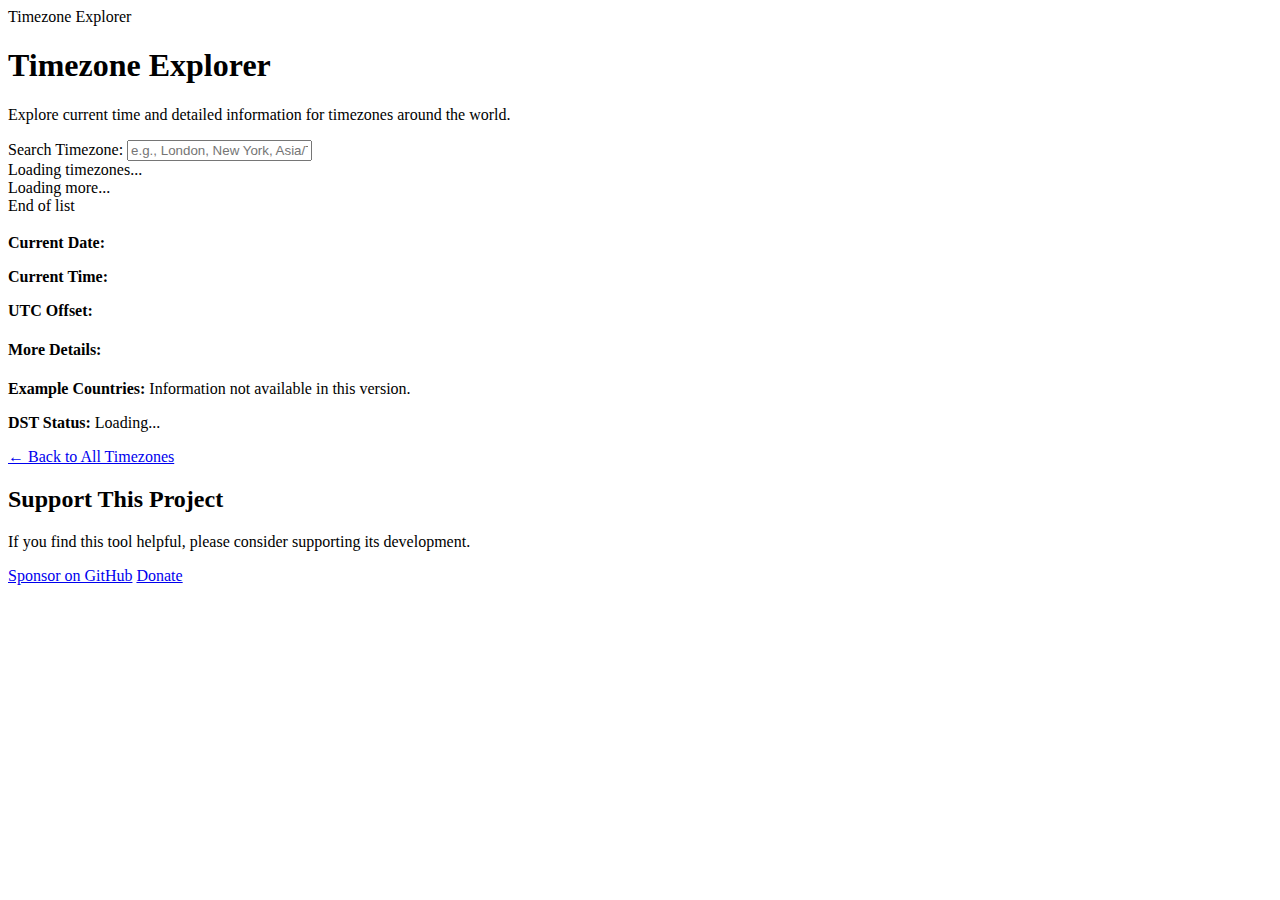
<file: index.html>
<!DOCTYPE html>
<html lang="en">
<head>
    <meta charset="UTF-8">
    <meta name="viewport" content="width=device-width, initial-scale=1.0">
    <title>Timezone Explorer</title>
    <link rel="stylesheet" href="css/style.css">
    <link rel="stylesheet" href="css/settings.css">
    <link href="https://fonts.googleapis.com/css2?family=Inter:wght@400;600;700&display=swap" rel="stylesheet">
</head>
<body>
    <nav id="sticky-nav" class="sticky-nav">
        <div class="nav-content">
            <div class="nav-title">Timezone Explorer</div>
            <div class="nav-icons">
                <div class="nav-icon nav-search-icon" id="nav-search-icon" aria-label="Toggle Search" role="button" tabindex="0"></div>
                <div class="nav-icon nav-settings-icon settings-icon" id="nav-settings-icon" aria-label="Open Settings" role="button" tabindex="0"></div>
            </div>
        </div>
        <div class="nav-search-bar" id="nav-search-bar">
             <div id="nav-search-input-container"></div>
        </div>
    </nav>

    <div class="container">
        <h1>Timezone Explorer</h1>
        <p>Explore current time and detailed information for timezones around the world.</p>

        <div class="settings-icon" id="main-settings-icon" aria-label="Open Settings" role="button" tabindex="0"></div>

        <div class="controls" id="main-controls">
             <div class="search-container">
                <label for="timezone-search">Search Timezone:</label>
                <input type="text" id="timezone-search" placeholder="e.g., London, New York, Asia/Tokyo">
             </div>
        </div>

        <div id="grid-view">
            <div id="timezones-grid" class="timezones-grid">
                <div class="skeleton-card">
                     <div class="skeleton-line skeleton-line-lg"></div>
                     <div class="skeleton-line"></div>
                     <div class="skeleton-line"></div>
                     <div class="skeleton-line skeleton-line-sm"></div>
                </div>
                 <div class="skeleton-card">
                     <div class="skeleton-line skeleton-line-lg"></div>
                     <div class="skeleton-line"></div>
                     <div class="skeleton-line"></div>
                     <div class="skeleton-line skeleton-line-sm"></div>
                </div>
                 <div class="skeleton-card">
                     <div class="skeleton-line skeleton-line-lg"></div>
                     <div class="skeleton-line"></div>
                     <div class="skeleton-line"></div>
                     <div class="skeleton-line skeleton-line-sm"></div>
                </div>
                 <div class="skeleton-card">
                     <div class="skeleton-line skeleton-line-lg"></div>
                     <div class="skeleton-line"></div>
                     <div class="skeleton-line"></div>
                     <div class="skeleton-line skeleton-line-sm"></div>
                </div>
                 <div class="skeleton-card">
                     <div class="skeleton-line skeleton-line-lg"></div>
                     <div class="skeleton-line"></div>
                     <div class="skeleton-line"></div>
                     <div class="skeleton-line skeleton-line-sm"></div>
                </div>
                 <div class="skeleton-card">
                     <div class="skeleton-line skeleton-line-lg"></div>
                     <div class="skeleton-line"></div>
                     <div class="skeleton-line"></div>
                     <div class="skeleton-line skeleton-line-sm"></div>
                </div>
                </div>
            <div class="loading-message">
                 <span class="loading-icon" aria-hidden="true"></span>
                 Loading timezones...
             </div>
            <div class="loading-more hidden">
                 <span class="loading-icon" aria-hidden="true"></span>
                 Loading more...
            </div>
            <div class="end-of-list hidden">End of list</div>
        </div>

        <div id="detail-view" class="hidden">
            <div class="detail-card">
                <h3 id="detail-timezone-name"></h3>
                <p><strong>Current Date:</strong> <span id="detail-display-date"></span></p>
                <p><strong>Current Time:</strong> <span id="detail-display-time"></span></p>
                <p><strong>UTC Offset:</strong> <span id="detail-display-offset"></span></p>
                <div class="detail-more-info">
                    <h4>More Details:</h4>
                    <p><strong>Example Countries:</strong> <span id="detail-countries">Information not available in this version.</span></p>
                    <p><strong>DST Status:</strong> <span id="detail-dst-status">Loading...</span></p>
                </div>
            </div>
            <a href="index.html" class="back-link">&larr; Back to All Timezones</a>
        </div>

        <div class="support-section">
            <h2>Support This Project</h2>
            <p>If you find this tool helpful, please consider supporting its development.</p>
            <p>
                <a href="YOUR_GITHUB_SPONSOR_URL" class="support-link button">Sponsor on GitHub</a>
                <a href="YOUR_OTHER_DONATION_URL" class="support-link button">Donate</a>
            </p>
        </div>
    </div>

    <div id="settings-modal" class="modal hidden" role="dialog" aria-modal="true" aria-labelledby="settings-modal-title">
        <div class="modal-content">
            <h3 id="settings-modal-title">Settings</h3>
            <button class="close-button" id="settings-close-button" aria-label="Close Settings Modal">
                 <span class="close-icon" aria-hidden="true"></span>
            </button>

            <div class="modal-body">
                <div class="tabs-sidebar" role="tablist" aria-orientation="vertical">
                    <button class="tab-button active" data-tab="general" aria-controls="tab-general" role="tab" aria-selected="true" id="tab-button-general">
                         <span class="tab-icon settings-icon-svg" aria-hidden="true"></span>
                         General
                    </button>
                    <button class="tab-button" data-tab="support" aria-controls="tab-support" role="tab" aria-selected="false" id="tab-button-support">
                         <span class="tab-icon info-icon-svg" aria-hidden="true"></span>
                         Support
                    </button>
                </div>

                <div class="tab-content-area">
                    <div class="tab-content active" id="tab-general" role="tabpanel" aria-labelledby="tab-button-general" aria-hidden="false">
                        <h4>General Settings</h4>
                        <div class="setting-item">
                            <label for="time-format">Time Format:</label>
                            <select id="time-format">
                                <option value="12">12-Hour (AM/PM)</option>
                                <option value="24">24-Hour</option>
                            </select>
                        </div>
                        <div class="setting-item">
                            <label for="date-locale">Date Display Format:</label>
                            <select id="date-locale">
                                <option value="en-US">English (US)</option>
                                <option value="de-DE">German (DE)</option>
                                <option value="fr-FR">French (FR)</option>
                                <option value="es-ES">Spanish (ES)</option>
                                </select>
                        </div>
                         <div class="setting-item">
                             <label class="theme-option">
                                 <input type="checkbox" id="dark-mode-toggle">
                                 Enable Dark Mode
                             </label>
                         </div>
                        <p class="setting-description">Choose your preferred time format (12-hour with AM/PM or 24-hour), the language and format used for displaying dates (like weekdays and months, influenced by locale), and toggle Dark Mode.</p>
                    </div>

                    <div class="tab-content" id="tab-support" role="tabpanel" aria-labelledby="tab-button-support" aria-hidden="true">
                        <h4>Support</h4>
                        <p>This project is developed by UNBOUND LABEL.</p>
                        <p>For support or inquiries, please contact: <a href="mailto:NGDE@WEB.DE">NGDE@WEB.DE</a></p>
                        <div class="support-section settings-support">
                            <h2>Support This Project</h2>
                            <p>If you find this tool helpful, please consider supporting its development.</p>
                            <p>
                                <a href="YOUR_GITHUB_SPONSOR_URL" class="support-link button">Sponsor on GitHub</a>
                                <a href="YOUR_OTHER_DONATION_URL" class="support-link button">Donate</a>
                            </p>
                        </div>
                        <button id="clear-cache-button" class="clear-cache-button button">Clear Saved Settings</button>
                        <p class="setting-description">Clearing saved settings will remove your saved time/date preferences and disable Dark Mode in this browser, resetting them to default.</p>
                    </div>
                </div>
            </div>
        </div>
    </div>

    <script src="js/script.js"></script>
</body>
</html>
</file>
<file: css/style.css>

</file>
<file: css/settings.css>
/* css/settings.css */

/* --- CSS Variables for Theming (Modal Specific) --- */
/* Note: General theme variables are in style.css */
:root {
    --modal-overlay-bg: rgba(0, 0, 0, 0.5);
    --modal-bg-color: var(--container-bg-color); /* Use container bg */
    --modal-border-color: var(--border-color); /* Use general border */
    --tab-sidebar-border-color: var(--border-color); /* Use general border */
    --tab-button-color: var(--text-color); /* Use general text */
    --tab-button-hover-bg: var(--secondary-color); /* Use secondary color */
    --tab-button-active-color: var(--primary-color); /* Use primary color */
    --tab-button-active-border: var(--primary-color); /* Use primary color */
    --tab-icon-color: var(--text-color); /* Use general text for icons */
    --tab-icon-active-color: var(--primary-color); /* Use primary color for active icons */
    --setting-item-border: var(--border-color); /* Use general border */
    /* Clear cache button variables are in style.css */
}

.dark-mode {
    --modal-overlay-bg: rgba(0, 0, 0, 0.7);
    --modal-bg-color: var(--container-bg-color);
    --modal-border-color: var(--border-color);
    --tab-sidebar-border-color: var(--border-color);
    --tab-button-color: var(--text-color);
    --tab-button-hover-bg: var(--secondary-color);
    --tab-button-active-color: var(--primary-color);
    --tab-button-active-border: var(--primary-color);
    --tab-icon-color: var(--text-color);
    --tab-icon-active-color: var(--primary-color);
    --setting-item-border: var(--border-color);
}

/* Removed .blue-theme modal specific variables */


/* --- Modal Styles (Settings) --- */
.modal {
    position: fixed;
    z-index: 100;
    left: 0;
    top: 0;
    width: 100%;
    height: 100%;
    overflow: auto;
    background-color: var(--modal-overlay-bg);
    display: flex;
    justify-content: center;
    align-items: center;
    padding: 20px;
    box-sizing: border-box;
    opacity: 0;
    visibility: hidden;
    transition: opacity 0.3s ease, visibility 0.3s ease;
}

.modal:not(.hidden) {
    opacity: 1;
    visibility: visible;
}

.modal-content {
    background-color: var(--modal-bg-color);
    padding: 30px;
    border-radius: 10px;
    box-shadow: 0 10px 20px rgba(0,0,0,0.2);
    max-width: 800px;
    width: 100%;
    position: relative;
    text-align: left;
    max-height: 90vh;
    overflow: hidden; /* Use overflow: hidden to allow modal-body to scroll */
    display: flex;
    flex-direction: column; /* Stack title and body vertically */
    transition: background-color 0.3s ease;
    border: 1px solid var(--modal-border-color);
}

.modal-content h3 {
    font-family: 'Archivo', sans-serif;
    font-size: 2rem;
    font-weight: 700;
    margin-top: 0;
    margin-bottom: 20px;
    border-bottom: 2px solid var(--primary-color);
    padding-bottom: 10px;
    color: var(--heading-color);
    transition: color 0.3s ease, border-color 0.3s ease;
    text-align: center;
}

.close-button {
    color: var(--loading-text-color); /* Use a neutral color that works in both themes */
    font-size: 28px;
    font-weight: bold;
    position: absolute;
    top: 10px;
    right: 20px;
    cursor: pointer;
    transition: color 0.3s ease;
    z-index: 1;
    background: none;
    border: none;
    padding: 5px;
    line-height: 1;
    outline: none;
}

.close-button:hover,
.close-button:focus-visible {
    color: var(--heading-color); /* Hover color based on theme */
    text-decoration: none;
    cursor: pointer;
    outline: 2px solid var(--primary-color);
    outline-offset: 2px;
    border-radius: 4px;
}

.modal-body {
    display: flex;
    width: 100%;
    flex-grow: 1; /* Allow modal body to take available height */
    /* Adjusted max-height to account for title, padding, and potential border */
    max-height: calc(90vh - 100px);
    overflow-y: auto; /* Enable scrolling for the body content */
    scrollbar-width: thin;
    scrollbar-color: var(--scrollbar-thumb) var(--scrollbar-track);
}

/* Modal Body Scrollbar (Webkit) */
.modal-body::-webkit-scrollbar { width: 10px; }
.modal-body::-webkit-scrollbar-track { background: var(--scrollbar-track); border-radius: 10px; }
.modal-body::-webkit-scrollbar-thumb { background-color: var(--scrollbar-thumb); border-radius: 10px; border: 2px solid var(--scrollbar-track); }


/* Modal Tabs (Sidebar) */
.tabs-sidebar {
    display: flex;
    flex-direction: column;
    border-right: 1px solid var(--tab-sidebar-border-color);
    margin-right: 30px;
    padding-right: 20px;
    flex-shrink: 0;
    width: 180px;
    transition: border-color 0.3s ease;
    padding-top: 10px;
}

.tab-button {
    background-color: transparent;
    border: none;
    padding: 10px 0;
    cursor: pointer;
    font-size: 1rem;
    color: var(--tab-button-color);
    border-left: 4px solid transparent;
    transition: color 0.3s ease, border-left-color 0.3s ease, background-color 0.3s ease;
    flex-shrink: 0;
    text-align: left;
    margin-bottom: 5px;
    display: flex;
    align-items: center;
    gap: 10px;
    outline: none;
    font-family: 'Inter', sans-serif;
}

.tab-button:hover:not(.active) {
    background-color: var(--tab-button-hover-bg);
}

.tab-button.active {
    color: var(--tab-button-active-color);
    border-left-color: var(--tab-button-active-border);
    font-weight: 600;
}

.tab-button:focus-visible {
    outline: 2px solid var(--primary-color);
    outline-offset: 2px;
    border-radius: 4px;
}


/* Tab Icons - using CSS mask */
.tab-icon {
    display: inline-block;
    width: 20px;
    height: 20px;
    mask-repeat: no-repeat;
    mask-size: contain;
    mask-position: center;
    /* Use background-color to color the mask */
    background-color: var(--tab-icon-color);
    transition: background-color 0.3s ease;
    -webkit-mask-repeat: no-repeat;
    -webkit-mask-size: contain;
    -webkit-mask-position: center;
}

.tab-button.active .tab-icon {
    background-color: var(--tab-icon-active-color); /* Change background-color for active tab icon */
}

/* Specific Icon Masks */
/* Ensure these paths are correct relative to the CSS file location */
.settings-icon-svg { mask-image: url('../icons/settings.svg'); -webkit-mask-image: url('../icons/settings.svg'); }
.palette-icon-svg { mask-image: url('../icons/palette.svg'); -webkit-mask-image: url('../icons/palette.svg'); } /* Keep if needed for other purposes, but not for themes tab */
.info-icon-svg { mask-image: url('../icons/info.svg'); -webkit-mask-image: url('../icons/info.svg'); }


.tab-content-area {
    flex-grow: 1;
    padding-right: 10px;
}


.tab-content {
    display: none;
}

.tab-content.active {
    display: block;
}

/* Settings within Tabs */
.setting-item {
    margin-bottom: 20px;
    padding-bottom: 15px;
    border-bottom: 1px solid var(--setting-item-border);
    display: flex;
    align-items: center;
    flex-wrap: wrap;
    gap: 10px;
}

.setting-item:last-child {
    border-bottom: none;
    padding-bottom: 0;
    margin-bottom: 0;
}

.setting-item label {
    font-weight: 600;
    color: var(--text-color);
    flex-shrink: 0;
}

.setting-item select {
    padding: 8px;
    border-radius: 4px;
    border: 1px solid var(--input-border-color);
    font-size: 1rem;
    background-color: var(--container-bg-color);
    color: var(--text-color);
    transition: border-color 0.3s ease, background-color 0.3s ease, color 0.3s ease;
    outline: none;
}

.setting-item select:focus-visible {
     outline: 2px solid var(--primary-color);
     outline-offset: 2px;
     border-radius: 4px;
}

/* Style for the dark mode toggle checkbox/label */
.theme-option {
    display: flex;
    align-items: center;
    cursor: pointer;
    outline: none;
    /* Removed margin-right */
}

.theme-option input[type="checkbox"] { /* Changed from radio to checkbox */
    margin-right: 8px;
    cursor: pointer;
    outline: none;
}

.theme-option:focus-visible {
     outline: 2px solid var(--primary-color);
     outline-offset: 2px;
     border-radius: 4px;
}


.settings-note {
    font-size: 0.9rem;
    color: var(--loading-text-color);
    margin-top: 10px;
}

.setting-description {
    font-size: 0.9rem;
    color: var(--loading-text-color);
    margin-top: -10px;
    margin-bottom: 15px;
    width: 100%;
}


/* Clear cache button styles are in style.css */


/* Support section within settings modal */
.settings-support {
    margin-top: 30px;
    padding-top: 20px;
    border-top: 1px solid var(--border-color);
    transition: border-color 0.3s ease;
}

.settings-support h2 {
    font-size: 1.5rem;
    margin-top: 0;
    border-bottom: none;
    padding-bottom: 0;
}

.settings-support p {
    margin-bottom: 10px;
}


/* Apply general button styles to support links with the 'button' class */
/* Styles are in style.css */


/* Responsive adjustments for Modal */
@media (max-width: 768px) {
    .modal-content {
        padding: 20px;
        flex-direction: column;
        max-width: 95%;
        max-height: 95vh;
    }

    .modal-content h3 {
        font-size: 1.8rem;
    }

    .close-button {
        top: 5px;
        right: 10px;
        font-size: 24px;
    }

    .modal-body {
        flex-direction: column;
        max-height: calc(95vh - 50px);
        overflow-y: auto;
    }

    .tabs-sidebar {
        flex-direction: row;
        border-right: none;
        border-bottom: 1px solid var(--border-color);
        margin-right: 0;
        padding-right: 0;
        margin-bottom: 20px;
        padding-bottom: 10px;
        overflow-x: auto;
        width: 100%;
        justify-content: space-around; /* Distribute space between tabs */
        padding-top: 0;
    }

    .tab-button {
        border-left: none;
        border-bottom: 2px solid transparent; /* Use bottom border for active state on mobile */
        padding: 10px 5px;
        justify-content: center;
        gap: 5px;
        margin-bottom: 0;
        flex-grow: 1; /* Allow buttons to grow and fill space */
        text-align: center; /* Center text on mobile */
    }

     .tab-button.active {
        border-left-color: transparent; /* Remove left border on mobile */
        border-bottom-color: var(--tab-button-active-border); /* Use bottom border */
     }

    .tab-content-area {
        flex-grow: 1;
        padding-right: 0;
    }

    /* Target div/span tab icons */
    .tab-icon {
        width: 18px;
        height: 18px;
    }

    .setting-item {
        flex-direction: column;
        align-items: flex-start;
        gap: 5px;
    }

    .setting-item label {
        margin-right: 0;
        margin-bottom: 0;
    }

    .theme-option {
        /* No margin-right needed on mobile */
        margin-bottom: 5px;
    }

    .settings-support .support-link.button {
         margin: 5px 0;
         width: auto;
         text-align: center;
    }
}
</file>
